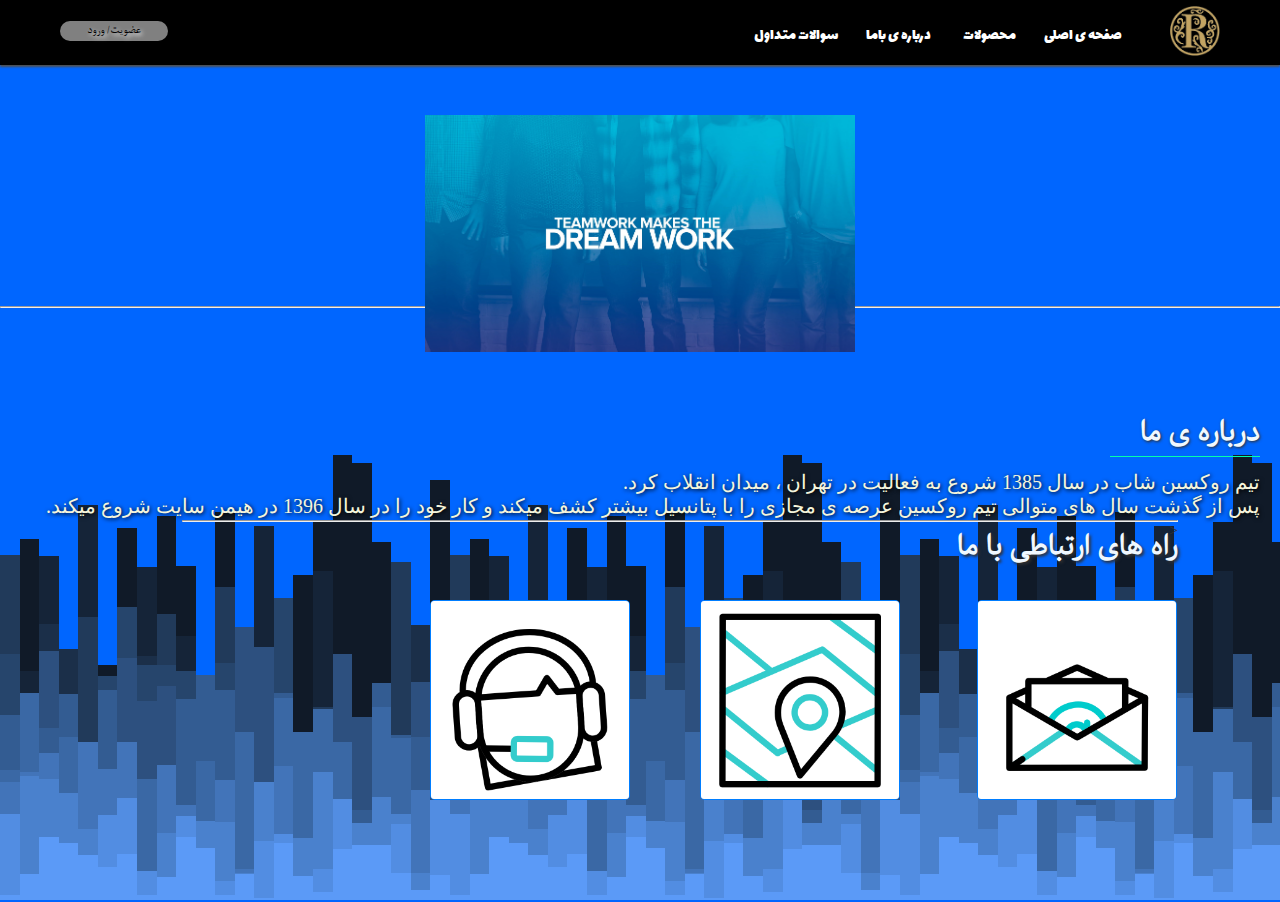
<file: pages/Aboutus.html>
<!DOCTYPE html>
<html lang="en">
    <head>
        <meta charset="UTF-8">
        <meta http-equiv="X-UA-Compatible" content="IE=edge">
        <meta name="viewport" content="width=device-width, initial-scale=1.0">
        <link rel="shortcut icon" href="../assets/image/Rlogo.png">
        <link rel='stylesheet' href='https://cdn-uicons.flaticon.com/uicons-regular-rounded/css/uicons-regular-rounded.css'>
        <link rel='stylesheet' href='https://cdn-uicons.flaticon.com/uicons-brands/css/uicons-brands.css'>
        <link rel="stylesheet" href="../assets/css/about.css">
        <title>About Us</title>
        <link rel="stylesheet" href="../assets/css/style.css">
    </head>
<body>
    <div class="header">
        <div class="countiner">
          <button class="menuh">
              <img src="../assets/image/icons/Menu.png" alt="hamermenu">
          </button>
              <div class="header-logo">
                  <img src="../assets/image/Rlogo.png" alt="RoxinShop">
              </div>
              <nav class="">
                  <ul class="header-nav">
                   <li><div><a href="#"> صفحه ی اصلی  <i class="fi fi-rr-home"></i></a></div></li>
                   <li class="drop-down"><div><a href="#"></i>
                      
                      
                      محصولات 
                      
                      <ul class="drop" >
                          <li> کنسول ها </li>
                          <li>کامپیوتر </li>
                          <li> بازی های ویدیویی</li>
                      </ul>
                      
                      <i class="fi fi-rr-angle-small-down"></i><i class="fi fi-rr-shopping-bag"></i></a></div></li>
                   <li><div><a href="pages/Aboutus.html">درباره ی  باما <i class="fi fi-rr-users"></i></a></div></li>
                   <li><div><a href="#FaQ">سوالات متداول <i class="fi fi-rr-comments"></i> </a></div></li>
                  </ul>
              </nav>
              <a href="pages/Sinup.html">
              <button class="login-btn" > عضویت/ ورود  </button>
          </a>
        </div>      
       </div>

       <div class="Icon">
        <img src="../assets/image/Team-Work.jpg" alt="Team-Work" class="Team-img">
        <div class="clearfix"></div>
    </div>
    <div class="clearfix"></div>
    <hr>
      <div class="Description">
       <h1>
         درباره ی ما 
       </h1>
        <p class="paragheraph">
             
             تیم روکسین شاب در سال 1385 شروع به فعالیت در تهران ، میدان انقلاب کرد.
             <br>
             پس از گذشت سال های متوالی تیم روکسین عرصه ی مجازی را با پتانسیل بیشتر کشف میکند و کار خود را در سال 1396 در هیمن سایت شروع میکند.
             <br>
             
        </p>
      </div>
      <div class="Ertebat">
        <hr>
    <h2>
         راه های ارتباطی با ما  
    </h2> 
    <div class="ertebat-post-1">
      <img src="../assets/image/location.gif" alt="loc" class="image">
      <p>
         آدرس : <br> میدان انقلاب،کوچه ی اکبری، پلاک پنج <hr>
      </p>
    </div>
    <div class="ertebat-post">
        <img src="../assets/image/email.gif" alt="Email" class="image">
        <p>
            آدرس ایمیل ما:
            <br>
            roxinshop@gmail.com
          <hr>
        </p>
      </div>
      < <div class="ertebat-post-3">
        <img src="../assets/image/tech-support.gif" alt="support" class="image">
        <p>
            :شماره تلفن ما<br>02176222276  <hr>
        </p>
      </div> 



    

</body>
</html>
</file>
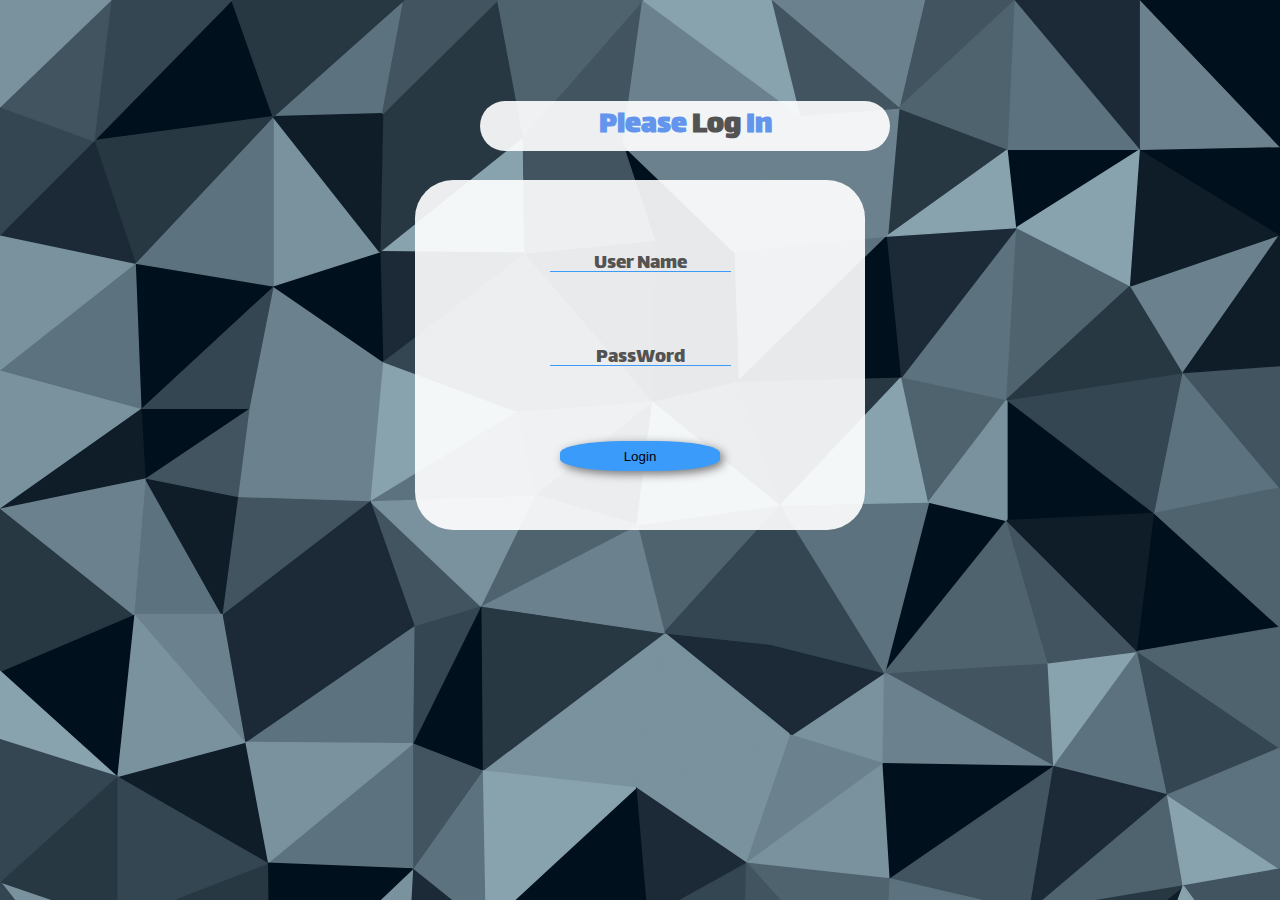
<file: pages/Sinup.html>
<!DOCTYPE html>
<html lang="en">
  <head>
    <meta charset="UTF-8" />
    <meta http-equiv="X-UA-Compatible" content="IE=edge" />
    <meta name="viewport" content="width=device-width, initial-scale=1.0" />
    <link rel="shortcut icon" href="../assets/image/Rlogo.png" />
    <link
      rel="stylesheet"
      href="https://cdn-uicons.flaticon.com/uicons-bold-rounded/css/uicons-bold-rounded.css"
    />
    <link
      rel="stylesheet"
      href="https://cdn-uicons.flaticon.com/uicons-solid-rounded/css/uicons-solid-rounded.css"
    />
    <link rel="stylesheet" href="../assets/css/Sstyle.css" />
    <script src="../Js/Script.js"></script>

    <title>Login</title>
  </head>
  <body>
    <a href="../index.html">
      <i class="fi fi-sr-home"></i>
    </a>
    <h1 class="Head-Login" id="Header">Log </h1>
    <div class="Input">
<form action="../index.html" >
        <input type="text" id="Username"   />
        <i class="fi fi-sr-comment-user"></i>
        <p class="Name-input" id="name" onclick="document.getElementById('name').style.transform= 'translate(-150px, -20px)';
        ">User Name</p>
        <input type="password" />
        <i class="fi fi-br-fingerprint"></i>
        <p class="Pass-input" id="pass" onclick="document.getElementById('pass').style.transform= 'translate(-150px, -20px)'";>PassWord</p>
        <input type="submit" value="Login" class="Login-btn"  />
      </form>
    </div>
  </body>
</html>
</file>
<file: assets/css/about.css>
@keyframes Trans {
    100%{
        background-position-x: 50%;
    }
}
body{
    margin: 0;
    box-sizing: border-box;
    background-image: url(../image/About-us-background.svg);
    animation: Trans infinite 15s both;
}
.clearfix{
    clear: both;
  }
.Icon{
    margin: auto;
    text-align: center;
    position: relative;
    top: 50px ;
    width: auto;
    height: auto;
}
.Team-img{
 width:  430px;
 height: auto;
}
.Description{
    position: relative;
    top: 100px;
    margin-right: 20px;
}
h1{
    font-family: gandom;
    font-size: 28px;
    color: aliceblue;
    text-shadow: 1px 1px 3px rgb(48, 48, 48);
    border-bottom: inset 1px rgb(2, 255, 171) ;
    width: 150px;
}
.paragheraph{
    src: url(../font/BRoya.ttf);
    position: relative;
    top: 13px;
    font-size: 20px;
    color:beige;
    text-shadow: 1px 1px 4px black;
}
.Ertebat{
    background: transparent;
    width: 1000px;
    height: 382px;
    position: relative;
    top: 115px;
    right: 100px;
    padding: 0px 2px;
}
h2{
    position: absolute;
    font-family: gandom;
    font-size: 28px;
    color: aliceblue;
    text-shadow: 2px 2px 3px rgb(48, 48, 48);
}
.ertebat-post{
    position: absolute;
    top: 80px;
    right: 3px;
    width: 200px ;
    height: 200px;
    background: rgb(4,0,255);
    background: radial-gradient(circle, rgba(4,0,255,1) 0%, rgba(0,125,255,1) 61%);
    border-radius: 5px;
    padding: 1px 1px;
    overflow: hidden;
}
.ertebat-post p{
    position: relative;
    top: 5px;
    font-size: 18px;
    text-shadow: 1px 1px 3px black;
    text-align: right;
    padding: 0 4px;
    right: 5px;
    color:beige;
    src: url(../font/BRoya.ttf);
}
.ertebat-post:hover .image{
    border-radius: 150%;
    width: 110px;
    height: auto;
    position: relative;
    right: 40px;
    transition: all 0.75s linear;

}
.ertebat-post img{
   width: 100%;
   height: auto;
   border-radius: 3px;
   transition: all 0.75s linear;

}
.ertebat-post-1{
    position: absolute;
    right: 280px;
    top: 80px;
    width: 200px ;
    height: 200px;
    background: rgb(4,0,255);
    background: radial-gradient(circle, rgba(4,0,255,1) 0%, rgba(0,125,255,1) 61%);
    border-radius: 5px;
    padding: 1px 1px;
    overflow: hidden;
}
.ertebat-post-1 p{
    position: relative;
    top: 5px;
    font-size: 18px;
    text-shadow: 1px 1px 3px black;
    text-align: right;
    padding: 0 4px;
    right: 5px;

    color:beige;
    src: url(../font/BRoya.ttf);
}
.ertebat-post-1:hover .image{
    border-radius: 100%;
    width: 110px;
    height: auto;
    position: relative;
    right: 45px;
}
.ertebat-post-1 img{
    width: 100%;
    height: auto;
    border-radius: 3px;
    transition: all 0.75s linear;

}
.ertebat-post-3{
    position: absolute;
    right: 550px;
    top: 80px;
    width: 200px ;
    height: 200px;
    background: rgb(4,0,255);
    background: radial-gradient(circle, rgba(4,0,255,1) 0%, rgba(0,125,255,1) 61%);
    border-radius: 5px;
    padding: 1px 1px;
    overflow: hidden;
}
.ertebat-post-3:hover .image{
    border-radius: 100%;
    width: 110px;
    height: auto;
    position: relative;
    right: 45px;
    transition: all 0.75s linear;
}
.ertebat-post-3 p{
    position: relative;
    top: 5px;
    right:  5px;
    font-size: 18px;
    text-shadow: 1px 1px 3px black;
    text-align: right;
    padding: 0 4px;
    color:beige;
    src: url(../font/BRoya.ttf);
    direction: ltr;
}س
.ertebat-post-3:hover .image{
    border-radius: 100%;
    width: 110px;
    height: auto;
    position: relative;
    right: 43px;
}
.ertebat-post-3 img{
    width: 100%;
    height: auto;
    border-radius: 3px;
    transition: all 0.75s linear;

}
</file>
<file: assets/css/style.css>
@keyframes rgb {
  0%{
    color: white;
  }
  10% {
    color: #f14848;
  }
  20% {
    color: #ff8000;
  }
  40% {
    color: #ffff55;
  }
  60% {
    color: #80f880be;
  }
  70% {
    color: #00ff80;
  }
  80% {
    color: #6565fd;
  }
  100% {
    color: #f56fb2;
  }
}
@keyframes pan {
  100% {
    background-position: -1px , 15% ;
  }
}
@keyframes rgbborder {
  0% {
    border-right: 1px ridge #ff0000;
  }
  20% {
    border-right: 1px ridge #ff8000;
  }
  40% {
    border-right: 1px ridge #ffff00;
  }
  60% {
    border-right: 1px ridge #00ff00;
  }
  70% {
    border-right: 1px ridge#00FF80;
  }
  80% {
    border-right: 1px ridge#3333FF;
  }
  100% {
    border-right: 1px ridge#FF3399;
  }
}
@keyframes rgbborderleft {
  0% {
    border-left: 1px ridge #ff0000;
  }
  20% {
    border-left: 1px ridge #ff8000;
  }
  40% {
    border-left: 1px ridge #ffff00;
  }
  60% {
    border-left: 1px ridge #00ff00;
  }
  70% {
    border-left: 1px ridge#00FF80;
  }
  80% {
    border-left: 1px ridge#3333FF;
  }
  100% {
    border-left: 1px ridge#FF3399;
  }
}
@keyframes mymove {
  0% {
    margin-right: 0px;
    transform: rotateZ(0deg);
    text-shadow: 2px 2px #ff0000;
  }
  33% {
    margin-right: 450px;
    transform: rotateZ(360deg);
    text-shadow: 2px 2px #00ffbf;
  }
  66% {
    margin-left: 2000px;
    transform: rotateZ(0deg);
    text-shadow: 2px 2px #00ff4c;
  }
  100% {
    margin-right: 0px;
    transform: rotateZ(360deg);
    text-shadow: 2px 2px #4e4e4e;
  }
}


@font-face {
  font-family: gandom;
  src: url(./../font/Gandom-FD.ttf);
}
@font-face {
  font-family: Ziba;
  src: url(./../font/AlwaysLovely.otf);
}
@font-face {
  font-family: lalezar;
  src: url(./../font/Lalezar-Regular.ttf);
}
@font-face {
  font-family: nazanin;
  src: url(./../font/Far_Nazanin.ttf);
  font-weight: 100;
}
@font-face {
  font-family: adab;
  src: url(../font/Mj_Talat_0.ttf);
}
@font-face {
  font-family: b-nazanin;
  src: url(../font/B-NAZANIN.TTF);
}
@font-face {
  font-family: broya;
  src: url(../font/BRoya.ttf);
}
@font-face {
  font-family: dastnevis;
  src: url(../font/danstevis.otf);
}
@font-face {
  font-family: dastnevis;
  src: url(../font/danstevis.otf);
}
@font-face {
  font-family: vazir;
  src: url(../font/Vazir-Regular.ttf);
}
* {
  box-sizing: border-box;
  color: #333;
  margin: 0;
  padding: 0;
}
body {
  margin: 0;
  direction: rtl;
}
ul {
  list-style: none;
  margin: 0;
  padding: 0;
}
a {
  text-decoration: none;
}

.countiner {
  width: 100%;
  padding: 0 60px;
}

.clearfix {
  clear: both;
}
.header {
  width: 100%;
  height: 65px;
  background-color: rgb(0, 0, 0);
  box-shadow: 0px 2px 2px rgb(80, 80, 80);
}
.menuh {
  background-color: transparent;
  border: none;
  display: none;
  /* margin: 20px 0; */
  outline: none;
  cursor: pointer;
}

.header-logo {
  float: right;
  padding-top: 6px;
}
.header-logo img {
  width: 50px;
  height: auto;
}
.header-nav {
  float: right;
  margin-right: 30px;

}
.header-nav > li {
  display: inline-block;
  padding: 23px 10px;
  float: right;
  font-family: lalezar;
  transition: 0.5s;
  position: relative;
  transform: all 0.5s;
  height: 51px;
  transition-timing-function: linear;
}
.drop{
  position: absolute;
  background:rgba(96, 95, 95, 1);
   width: auto;
  height: auto;
  top: 100%;
  display: none;
} 
.drop li{
  color: white;
 padding: 8px 3px;
 font-size: 18px;
 font-family: b-nazanin;
border-bottom: ridge 1px royalblue ;
border-left: ridge 1px royalblue ;

}
.drop li:hover{
  background-color: rgb(160, 160, 160);
}
.drop-down .drop{
  display: none;
}
.drop-down:hover .drop{
  display: block;
}

.header-nav li a{
  color: white;
   
}
.header-nav  li > div{
  transition: all 0.5s;
}
.header-nav  li  div:hover {
  text-shadow: 1px 1px 1px rgba(255, 255, 255, 0);
  border-bottom: 1px solid cornflowerblue;
  transform: translate(2px, 2px);
  width:109px;
}

.login-btn {
  border: none;
  background: gray;
  color: rgb(0, 0, 0);
  padding: 3px 27px;
  margin: 21px 0px;
  font-family: nazanin;
  border-radius: 15px;
  cursor: pointer;
  outline: none;
  float: left;
  text-shadow: 2px 2px 4px #ffffff;
}
.intro {
 background-image: url(../image/Intro-back.svg);
 background-repeat: no-repeat;
 background-size: cover;
  width: 100%;
  height: 400px;
  padding: 50px 0px;
  display: block;
  animation: pan 20s infinite alternate linear;
}

.intro-right {
  width: 50%;
  height: auto;
  float: right;
}
.intro-right h1 {
  direction: rtl;
  color: rgb(0, 0, 0);
  font-size: 55px;
  font-family: adab;
  text-shadow: 2px 2px 4px #ffffff;
}
.intro-right-btns {
  width: auto;
  float: right;
  margin-right: 245px;
  margin-top: 50px;
}
.intro-right-btn {
  border: solid rgb(0, 0, 0) 2px;
  background: transparent;
  padding: 9px 12px;
  border-radius: 15%;
  font-size: 20px;
  cursor: pointer;
  outline: none;
  float: right;
  color: rgb(0, 0, 0);
  font-family: nazanin;
  margin-left: 8px;
  text-shadow: 2px 2px 4px #ffffff;
}
.intro-left {
  width: 50%;
  height: 244px;
  float: left;
}
.intro-left img {
  width: 58%;
  height: auto;
  margin-right: 202px;
}
.poster {
  width: 25%;
  height: auto;
  padding: 15px;
  float: right;
}
.p-card {
  width: 100%;
  height: 345px;
  box-shadow: 0px 1px 3px gray;
  cursor: pointer;
  transition: 0.5s;
}
.p-card:hover {
  transform: rotateZ(10deg);
  border: rgba(53, 53, 53, 0.438) 2px solid;
}

.posters h2 {
  font-family: b-nazanin;
  padding-right: 15px;
  padding-left: 15px;
  font-size: 25px;
  margin: 20px 0px;
}
.p-p img {
  width: 100%;
  height: 250px;
  text-shadow: 2px 2px 4px #ffff;
}
.body-p {
  padding: 10px;
}
.title-p {
  margin: 0px;
  text-align: center;
  font-style: bold;
  text-shadow: 2px 2px 4px #ffff;
}
.p-price {
  margin: 0px;
  float: left;
  color: rgba(24, 24, 24, 0.685);
  font-size: 15px;
  font-style: bold;
  text-decoration: line-through red 1px solid;
  text-shadow: 2px 2px 4px #ffffff;
}
.des-p {
  margin: 0;
  float: right;
  margin-right: 2px;
  text-shadow: 2px 2px 4px #ffff;
}
.off-p {
  margin: 0;
  float: left;
  font-size: 15px;
}
.adds {
  padding-top: 30px;
}
.p-add {
  padding: 0px 3px;
}
.righ-add {
  width: 75%;
  height: auto;
  float: right;
}
.righ-add img {
  width: 100%;
  height: 170px;
  border-radius: 10px;
}
.left-add {
  width: 25%;
  height: auto;
  float: left;
}
.left-add img {
  width: 100%;
  height: 170px;
  border-radius: 10px;
}
.g-items {
  float: right;
  width: calc(100% / 3);
  height: 350px;
  padding: 0px 3px;
}
.game-section h2 {
  font-family: b-nazanin;
  padding-right: 15px;
  padding-left: 15px;
  font-size: 25px;
  margin: 20px 0px;
}
.why-us {
  width: 100%;
  height: auto;
  margin-top: 21px;
}
.w-post {
  width: 25%;
  height: auto;
  padding: 25px;
  float: right;
  background: rgb(212, 212, 212);
}
.w-card {
  width: 100%;
  height: 300px;
  box-shadow: 2px 2px 3px gray;
  border-radius: 20%;
  text-align: center;
  opacity: 90%;
  transition: width 2s, height 2s;
  animation-duration: 5s;
  animation-iteration-count: 1;
  overflow: hidden;
}
.w-card img {
  width: 50%;
  height: auto;
}
.money {
  margin-top: 29px;
}
.support {
  margin-top: 24px;
}
.w-card h4 {
  font-family: lalezar;
}
.w-card p {
  font-size: 18px;
  font-family: b-nazanin;
  margin-top: 15px;
  margin-right: 5px;
  direction: rtl;
  text-align: right;
}
.w-card:hover {
  width: 150%;
  /* height: 400px;  */
  opacity: 100%;
  border: rgba(0, 255, 191, 0.548) solid 1px;
}


/* .salam{
       height:200px;
       width: 300px;
       background-color:red;
       text-align:center;
    overflow: hidden;

}
.tests{
    height: 200px;
    width:300px;
    transition: width 0.5s, height 0.5s ;
} 
.tests:hover{
    height: 50%;
    width:100px;
    border-radius: 50%;

} */
.footer {
  margin-top: 45px;
  width: 100%;
  height: 520px;
  background: rgb(255, 0, 112);
  background: radial-gradient(
    circle,
    rgba(255, 0, 112, 1) 0%,
    rgba(41, 124, 255, 1) 0%,
    rgba(96, 95, 95, 1) 0%,
    rgba(0, 0, 0, 1) 97%
  );
}

.logoyefoot {
  margin-top: 4px;
  width: 250px;
  border-radius: 100%;
  float: left;
  height: auto;
  margin-left: 15px;
  border-radius: 100%;
}
.inmad {
  top: 113px;
  left: 14px;
  /* margin-top: 355px; */
  /* margin-left: 15px; */
  position: relative;
  border-radius: 10%;
  width: 150px;
  float: left;
  height: auto;
}
.ssl {
  border-radius: 100%;
  width: 90px;
  float: left;
  height: auto;
  position: relative;
  right: 177px;
  top: 137px;
}
.Questions {
  width: 40%;
  height: 410px;
  border: rgb(77, 77, 77) 1px;
  border-style: ridge;
}
.FaQ {
}
.Header-faq {
  color: white;
  text-align: center;
  font-size: 50px;
  text-shadow: 2px 2px 4px #000000;
}

.Question {
  color: white;
  margin-top: 15px;
  font-family: gandom;
  overflow: hidden;
  width: 190px;
  height: 30px;
  margin-right: 8px;
  transition: height 0.5s, width 0.25s;
}
.Question:hover {
  border-bottom: 1px groove rgb(0, 102, 255);
  width: 240px;
  height: 56px; 
}
.Socials {
  height: 18px;
  position: relative;
  width: 900px;
  margin-right: 446px;
  border-top: rgb(77, 77, 77) ridge 1px;
  top: -1px;
}

.imag-footer{
  width: 400px;
  height: 79%;
  border-right: ridge rgb(77, 77, 77) 1px; ;
  float: left;
} 
.Social-img {
  margin-top: 25px;
  margin-right: 148px;
  padding: 0px 4px;  
}
.fi-rr-cursor-finger{
  box-shadow: 1px 1px 2px rgb(175, 175, 175);
  font-size: 40px;
  cursor: pointer;
  color: rgba(44, 44, 44, 0.863);
  border-radius: 50%;
  position: fixed;
  left: 50px;
  background: rgba(226, 226, 226, 0.767);
  top: 500px;
  padding: 2px 3px;
  float: left;
}
.fi-rr-home{
  color: white;
  float: right;
  margin-top:  3px;
  padding: 0px 4px;
}
.fi-rr-users{
  color: white;
  float: right;
  margin-top:  3px;
  padding: 0px 4px;
}
.fi-rr-shopping-bag{
  color: white;
  float: right;
  margin-top:  3px;
  padding: 0px 4px;
}
.fi-rr-comments{
  color: white;
  float: right;
  margin-top:  3px;
  padding: 0px 4px;
}
.fi-brands-instagram {
  color: rgba(216, 216, 216, 0.616);
  border-radius: 10%;
  padding: 0 2px;
  font-size: 25px;
}
.fi-rr-globe {
  color: rgba(216, 216, 216, 0.616);
  padding: 0 4px;
  font-size: 25px;
}
.fi-brands-facebook {
  color: rgba(216, 216, 216, 0.616);
  padding: 0 4px;
  font-size: 25px;
}
.fi-brands-twitter {
  color: rgba(216, 216, 216, 0.616);
  padding: 0 4px;
  font-size: 25px;
}
.fi-brands-whatsapp {
  color: rgba(216, 216, 216, 0.616);
  padding: 0 4px;
  font-size: 25px;
}
.fi-brands-whatsapp:hover,
.fi-brands-twitter:hover,
.fi-brands-facebook:hover,
.fi-rr-globe:hover,
.fi-brands-instagram:hover {
  color: rgba(0, 0, 0, 0.774);
  text-shadow: 2px 2px 3px #0065fcce;
  font-size: 30px;
}


.mahfoz{
  color: white;
  font-family: broya;
  text-decoration: underline 1px rgb(0, 102, 255);
  margin-right: 580px;
  margin-top: 60px;
}
.fi-rr-angle-small-down{
  color: #fff;
  padding: 0 2px;
  vertical-align: -3px;
}





















@media screen and (max-width: 1190px) {
  .poster {
    width: 50%;
  }
  .countiner {
    padding: 0 150px;
  }
  .g-items {
    width: 50%;
  }
}
@media screen and (max-width: 970px) {
  .intro-right-btns{
    margin-top: 14px;

  }
  .intro-left img {
    width: 90%;
    height: auto;
    margin-right: 163px;
  }
  .w-post{
    display: none;
  } 
  .footer-cat {
    margin-right: 199px;
    font-size: 23px;
    margin-top: 0px;
    text-align: center;
    color: white;
    font-family: gandom;
    text-shadow: 2px 2px 2px black;
}

.list-footer ul li {
    color: white;
    margin-right: 254px;
    font-family: vazir;
    text-shadow: 1px 1px 5px black;
}

.Header-faq {
  color: white;
  text-align: center;
  font-size: 25px;
  animation-name: none;
}
.mahfoz {
  color: white;
  font-family: broya;
  text-decoration: underline 1px rgb(0, 102, 255);
  margin-right: 451px;
  margin-top: 28px;
}
.Socials {
  height: 16px;
  position: relative;
  width: 266px;
  margin-right: 341px;
  top: -1px;
}

.Social-img {
  margin-top: 8px;
  margin-right: 18px;
  padding: 0px 4px;
}
}
@media screen and (max-width: 923px) {
  .poster {
    width: 50%;
  }
  .countiner {
    padding: 0 60px;
  }
}
@media screen and (max-width: 650px) {
  .poster {
    width: 100%;
  }
  .countiner {
    padding: 0 60px;
  }
  .g-items {
    width: 100%;
  }
}
@media screen and (max-width: 352px) {
  .poster {
    width: 100%;
  }
  .countiner {
    padding: 0 20px;
  }
}
@media screen and (max-width: 785px) {
  .left-add {
    display: block;
    width: 100%;
  }
  .righ-add {
    width: 100%;
    height: auto;
    float: right;
  }
}
@media screen and (max-width: 609px) {
  .adds {
    padding-top: 0px;
  }
  .header-nav {
    display: none;
  }
  .header-logo {
    display: none;
  }
  .intro-left img {
    width: 70%;
    margin-right: 120px;
    height: 214px;
  }
  .intro-right h1 {
    font-size: 43px;
    height: 240px;
  }
  .menuh {
    display: block;
    position: relative;
    top: 33px;
  }
  .login-btn {
    margin: 1px 0px;
  }
}
</file>
<file: assets/css/Sstyle.css>
@keyframes pan {
  100% {
    background-position: -1px ;
  }
}
@keyframes Box-shadow {
  0% {
    box-shadow: 2px 2px 20px rgb(0, 110, 255);
  }
  30% {
    box-shadow: 2px 2px 20px #57caff;
  }
  60% {
    box-shadow: 2px 2px 20px #5cc6f7;
  }
  80% {
    box-shadow: 2px 2px 20px #003cff;
  }
  100% {
    box-shadow: 2px 2px 20px #0374f5;
  }
}
@keyframes blinking {
  0%{
       color: rgb(0, 110, 255);
  }
  30%{
      color: #57caff;
  }
  40%{
       color: #5cc6f7;
  }
  60%{
    color: #003cff;
  }
  100%{
     color: #0374f5; opacity: 0%;
  }

  
}

@font-face {
  font-family: Lalezar-Regular;
  src: url(../font/Lalezar-Regular.ttf);
}
@font-face {
  font-family: Vazir;
  src: url(../font/Vazir-Regular.ttf);
}
* {
  box-sizing: border-box;
}
body {
  display: grid;
  place-items: center;
  margin: 0;
  padding: 0 24px;
  background-image: url(../image/Background.svg);
  background-repeat: no-repeat;
  background-size: cover;
  animation: pan 20s infinite alternate linear;
}

.Head-Login {
  position: absolute;
  left: 480px;
  width: 410px;
  text-align: center;
  top: 80px;
  animation: Box-shadow 7s infinite alternate;
  color: rgb(83, 83, 83);
  background-color: rgba(255, 255, 255, 0.911);
  border-radius: 35px;
  font-family: Lalezar-Regular;
}

.Input {
  position: absolute;
  top: 180px;
  animation: Box-shadow 7s infinite alternate;
  background-color: rgba(255, 255, 255, 0.911);
  width: 450px;
  height: 350px;
  border-radius: 38px;
}
form {
  text-align: center;
  padding: 3px 1px;
}
form input {
  position: relative;
  top: 70px;
  border: none;
  border-bottom: 1px solid rgb(59, 155, 250);
  background: transparent;
}
p {
  font-family: Lalezar-Regular;
  color: rgb(83, 83, 83);
  font-size: 21px;
  position: relative;
  top: 24px;
  transition: all 1.5s;
}
form input:hover {
  border: none;
  border-bottom: 1px solid rgb(0, 128, 255);
}
p:hover {
  transform: translate(-150px, -20px);
} 
.fi-sr-home {
  position: absolute;
  top: 20px;
  left: 40px;
  color: #0374f5;
  font-size: 50px;
  border-bottom: 0.5px solid rgb(59, 155, 250);
  transform: all 1s;
}
.fi-sr-home:hover {
  color: white;
}
.fi-sr-comment-user {
  position: absolute;
  top: 70px;
  left: 102px;
  /* border: 1px groove rgb(59, 155, 250); */
  border-radius: 50%;
  padding: 0 4px;
  font-size: 22px;
  animation: normal 2s blinking  infinite;
  color: rgb(59, 155, 250);
}
.fi-br-fingerprint {
  position: absolute;
  top: 164px;
  left: 102px;
  border-radius: 50%;
  padding: 0 4px;
  font-size: 22px;
  animation: normal 2s blinking infinite;
  color: rgb(59, 155, 250);
}
.Login-btn {
  box-shadow: 3px 3px 10px rgb(117, 117, 117);
  background-color: rgb(59, 155, 250);
  width: 160px;
  height: 30px;
  border: none;
  border-radius: 40%;
}


 .Head-Login::after{
  content: "In";
  color:cornflowerblue
} 
.Head-Login::before{
 content: "Please ";
 color:cornflowerblue;
}
</file>
